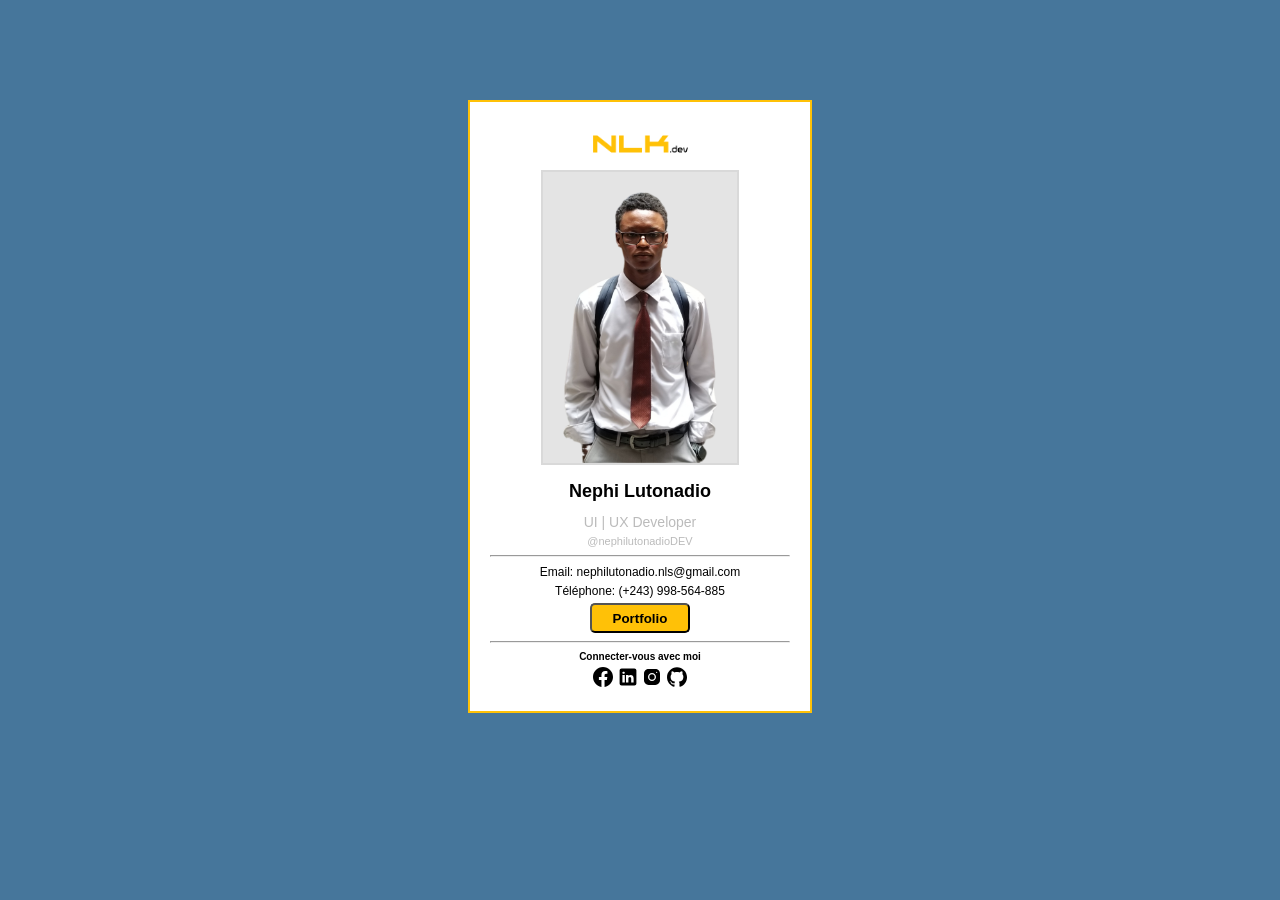
<file: index.html>
<!DOCTYPE html>
<html lang="fr">
<head>
    <meta charset="UTF-8">
    <meta name="viewport" content="width=device-width, initial-scale=1.0">
	<meta name="google-site-verification" content="wOKPc0zvJ0hpY99b6u3bKjd1xpVkQlkQcbudw1ZmaNA" />
    <title>NephiLutonadio</title>
	<link rel="icon" type="image/png" href="image/favicon.ico.png">
    <link rel="stylesheet" href="style.css">
</head>
<body>
    <div class="business-card">
		
  <div class="container_LOGO" style="text-align: center; margin-top: 10px; margin-bottom: 10px;">
            <a href="#Accueil" class="image_header_container">
            <svg xmlns="http://www.w3.org/2000/svg" xmlns:xlink="http://www.w3.org/1999/xlink" width="95" height="24" viewBox="0 0 95 24" fill="none">
                        <rect width="95" height="24" fill="url(#pattern0_4_3)"/>
                        <defs>
                        <pattern id="pattern0_4_3" patternContentUnits="objectBoundingBox" width="1" height="1">
                        <use xlink:href="#image0_4_3" transform="matrix(0.000526316 0 0 0.00208333 -0.00526316 0)"/>
                        </pattern>
                        <image id="image0_4_3" width="1920" height="480" preserveAspectRatio="none" xlink:href="[data-uri]"/>
                        </defs>
            </svg>
        </a>
        </div>

		
        <img class="image_nephi" src="image/image_nephi.png" alt="photo_de_nephi" width="164" height="276">
        <h1>Nephi Lutonadio</h1>
        <p class="UIUX">UI | UX Developer</p>
        <p class="_nephi">@nephilutonadioDEV</p>
        <hr>
        <div class="mail_tele">
        <p>Email: nephilutonadio.nls@gmail.com</p>
        <p>Téléphone: (+243) 998-564-885</p>
        </div>

<div class="button">
            <a href="portfolio.html"  target="_blank"><button type="button"><span class="Portfolio">Portfolio</span></button></a>

</div>        
        <hr>
        <p class="Connecter-vous">Connecter-vous avec moi</p>
        <div>
            <a href="https://www.facebook.com/share/18vfgMtzfN/"><svg xmlns="http://www.w3.org/2000/svg" xmlns:xlink="http://www.w3.org/1999/xlink" version="1.1" id="Capa_1" x="0px" y="0px" viewBox="0 0 24 24" style="enable-background:new 0 0 24 24;" xml:space="preserve" width="20" height="20">
                        <g>
	                      <path d="M24,12.073c0,5.989-4.394,10.954-10.13,11.855v-8.363h2.789l0.531-3.46H13.87V9.86c0-0.947,0.464-1.869,1.95-1.869h1.509   V5.045c0,0-1.37-0.234-2.679-0.234c-2.734,0-4.52,1.657-4.52,4.656v2.637H7.091v3.46h3.039v8.363C4.395,23.025,0,18.061,0,12.073   c0-6.627,5.373-12,12-12S24,5.445,24,12.073z"></path>
                        </g>
                    </svg></a>
            <a href=""><svg xmlns="http://www.w3.org/2000/svg" x="0px" y="0px" width="20" height="20" viewBox="0 0 50 50">
                        <path d="M41,4H9C6.24,4,4,6.24,4,9v32c0,2.76,2.24,5,5,5h32c2.76,0,5-2.24,5-5V9C46,6.24,43.76,4,41,4z M17,20v19h-6V20H17z M11,14.47c0-1.4,1.2-2.47,3-2.47s2.93,1.07,3,2.47c0,1.4-1.12,2.53-3,2.53C12.2,17,11,15.87,11,14.47z M39,39h-6c0,0,0-9.26,0-10 c0-2-1-4-3.5-4.04h-0.08C27,24.96,26,27.02,26,29c0,0.91,0,10,0,10h-6V20h6v2.56c0,0,1.93-2.56,5.81-2.56 c3.97,0,7.19,2.73,7.19,8.26V39z"></path>
                    </svg></a>
            <a href="https://www.instagram.com/nephi_lutonadio_officiel?igsh=MXZhbmFyNjF6bWRjdw=="><svg xmlns="http://www.w3.org/2000/svg" x="0px" y="0px" width="20" height="20" viewBox="0 0 30 30">
                        <path d="M 9.9980469 3 C 6.1390469 3 3 6.1419531 3 10.001953 L 3 20.001953 C 3 23.860953 6.1419531 27 10.001953 27 L 20.001953 27 C 23.860953 27 27 23.858047 27 19.998047 L 27 9.9980469 C 27 6.1390469 23.858047 3 19.998047 3 L 9.9980469 3 z M 22 7 C 22.552 7 23 7.448 23 8 C 23 8.552 22.552 9 22 9 C 21.448 9 21 8.552 21 8 C 21 7.448 21.448 7 22 7 z M 15 9 C 18.309 9 21 11.691 21 15 C 21 18.309 18.309 21 15 21 C 11.691 21 9 18.309 9 15 C 9 11.691 11.691 9 15 9 z M 15 11 A 4 4 0 0 0 11 15 A 4 4 0 0 0 15 19 A 4 4 0 0 0 19 15 A 4 4 0 0 0 15 11 z"></path>
                    </svg></a>
            <a href=""><svg xmlns="http://www.w3.org/2000/svg" xmlns:xlink="http://www.w3.org/1999/xlink" version="1.1" id="Capa_1" x="0px" y="0px" viewBox="0 0 24 24" style="enable-background:new 0 0 24 24;" xml:space="preserve" width="20" height="20">
                       <g>
	                           <path style="fill-rule:evenodd;clip-rule:evenodd;" d="M12,0.296c-6.627,0-12,5.372-12,12c0,5.302,3.438,9.8,8.206,11.387   c0.6,0.111,0.82-0.26,0.82-0.577c0-0.286-0.011-1.231-0.016-2.234c-3.338,0.726-4.043-1.416-4.043-1.416   C4.421,18.069,3.635,17.7,3.635,17.7c-1.089-0.745,0.082-0.729,0.082-0.729c1.205,0.085,1.839,1.237,1.839,1.237   c1.07,1.834,2.807,1.304,3.492,0.997C9.156,18.429,9.467,17.9,9.81,17.6c-2.665-0.303-5.467-1.332-5.467-5.93   c0-1.31,0.469-2.381,1.237-3.221C5.455,8.146,5.044,6.926,5.696,5.273c0,0,1.008-0.322,3.301,1.23   C9.954,6.237,10.98,6.104,12,6.099c1.02,0.005,2.047,0.138,3.006,0.404c2.29-1.553,3.297-1.23,3.297-1.23   c0.653,1.653,0.242,2.873,0.118,3.176c0.769,0.84,1.235,1.911,1.235,3.221c0,4.609-2.807,5.624-5.479,5.921   c0.43,0.372,0.814,1.103,0.814,2.222c0,1.606-0.014,2.898-0.014,3.293c0,0.319,0.216,0.694,0.824,0.576   c4.766-1.589,8.2-6.085,8.2-11.385C24,5.669,18.627,0.296,12,0.296z"></path>
	                           <path d="M4.545,17.526c-0.026,0.06-0.12,0.078-0.206,0.037c-0.087-0.039-0.136-0.121-0.108-0.18   c0.026-0.061,0.12-0.078,0.207-0.037C4.525,17.384,4.575,17.466,4.545,17.526L4.545,17.526z"></path>
	                           <path d="M5.031,18.068c-0.057,0.053-0.169,0.028-0.245-0.055c-0.079-0.084-0.093-0.196-0.035-0.249   c0.059-0.053,0.167-0.028,0.246,0.056C5.076,17.903,5.091,18.014,5.031,18.068L5.031,18.068z"></path>
	                           <path d="M5.504,18.759c-0.074,0.051-0.194,0.003-0.268-0.103c-0.074-0.107-0.074-0.235,0.002-0.286   c0.074-0.051,0.193-0.005,0.268,0.101C5.579,18.579,5.579,18.707,5.504,18.759L5.504,18.759z"></path>
	                           <path d="M6.152,19.427c-0.066,0.073-0.206,0.053-0.308-0.046c-0.105-0.097-0.134-0.234-0.068-0.307   c0.067-0.073,0.208-0.052,0.311,0.046C6.191,19.217,6.222,19.355,6.152,19.427L6.152,19.427z"></path>
	                           <path d="M7.047,19.814c-0.029,0.094-0.164,0.137-0.3,0.097C6.611,19.87,6.522,19.76,6.55,19.665   c0.028-0.095,0.164-0.139,0.301-0.096C6.986,19.609,7.075,19.719,7.047,19.814L7.047,19.814z"></path>
	                           <path d="M8.029,19.886c0.003,0.099-0.112,0.181-0.255,0.183c-0.143,0.003-0.26-0.077-0.261-0.174c0-0.1,0.113-0.181,0.256-0.184   C7.912,19.708,8.029,19.788,8.029,19.886L8.029,19.886z"></path>
	                           <path d="M8.943,19.731c0.017,0.096-0.082,0.196-0.224,0.222c-0.139,0.026-0.268-0.034-0.286-0.13   c-0.017-0.099,0.084-0.198,0.223-0.224C8.797,19.574,8.925,19.632,8.943,19.731L8.943,19.731z"></path>
                       </g>
                    </svg></a>
        </div>
    </div>
</body>
</html>
</file>
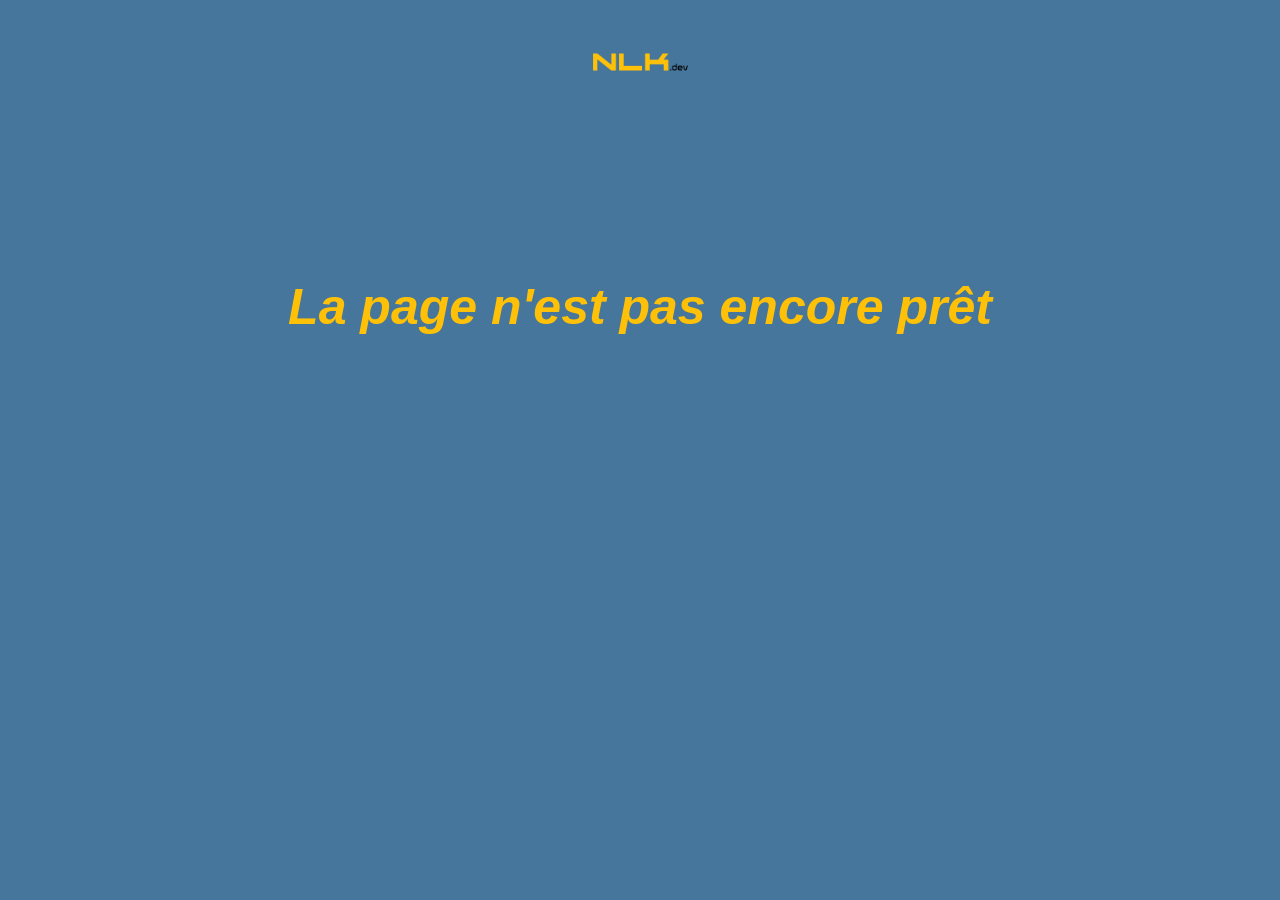
<file: portfolio.html>
<!DOCTYPE html>
<html lang="fr">
<head>
    <meta charset="UTF-8">
    <meta name="viewport" content="width=device-width, initial-scale=1.0">
    <title>NephiLutonadio</title>
	<link rel="icon" type="image/png" href="image/favicon.ico.png">
    
</head>
<body style="background-color: #46769B;">

     <div class="container_LOGO" style="text-align: center; margin-top: 50px; margin-bottom: 10px;">
            <a href="#Accueil" class="image_header_container">
            <svg xmlns="http://www.w3.org/2000/svg" xmlns:xlink="http://www.w3.org/1999/xlink" width="95" height="24" viewBox="0 0 95 24" fill="none">
                        <rect width="95" height="24" fill="url(#pattern0_4_3)"/>
                        <defs>
                        <pattern id="pattern0_4_3" patternContentUnits="objectBoundingBox" width="1" height="1">
                        <use xlink:href="#image0_4_3" transform="matrix(0.000526316 0 0 0.00208333 -0.00526316 0)"/>
                        </pattern>
                        <image id="image0_4_3" width="1920" height="480" preserveAspectRatio="none" xlink:href="[data-uri]"/>
                        </defs>
            </svg>
        </a>
        </div>


    <p style="font-size: 50px; color:#FFC107; font-family: Arial, Helvetica, sans-serif; font-weight: bold; margin-top: 200px; margin-bottom: 200px; text-align: center; font-style:italic;">La page n'est pas encore prêt</p>
</body>
</html>
</file>
<file: style.css>
body{
    background-color: #46769B;
    font-family: Arial, sans-serif;
}

a{
    text-decoration: none;
}
.business-card{
    background-color: #FFFFFF;
    padding:20px;
    margin:100px;
    text-align: center;
    font-size:16px;
    margin-left:auto;
    margin-right:auto;
    width:300px;
    border: 2px solid #FFC107;
}
h1{
    font-size: 18px;
    font-weight: bold;
}
p{
    margin-top:5px;
    margin-bottom:5px;
}
.UIUX{
    font-size: 14px;
    color: #bbbbbb;
}
._nephi{
  font-size: 11px; 
  color: #bbbbbb;
}
.mail_tele{
    font-size: 12px;
}
.image_nephi{
    background-color: #E4E4E4;
    border: 2px solid #D9D9D9;
    padding: 15px;
    padding-bottom: 0;
    max-width:100%;
}

button{
    width: 100px;
    height: 30px;
    background-color: #FFC107;
    border-radius: 5px 5px 5px 5px;
}

.button :hover{
    background-color: #46769B;
}

.Portfolio{
    font-weight: bold;
    font-size: 15x;
}
.Connecter-vous{
    font-size: 10px;
    font-weight: bold;
}
</file>
